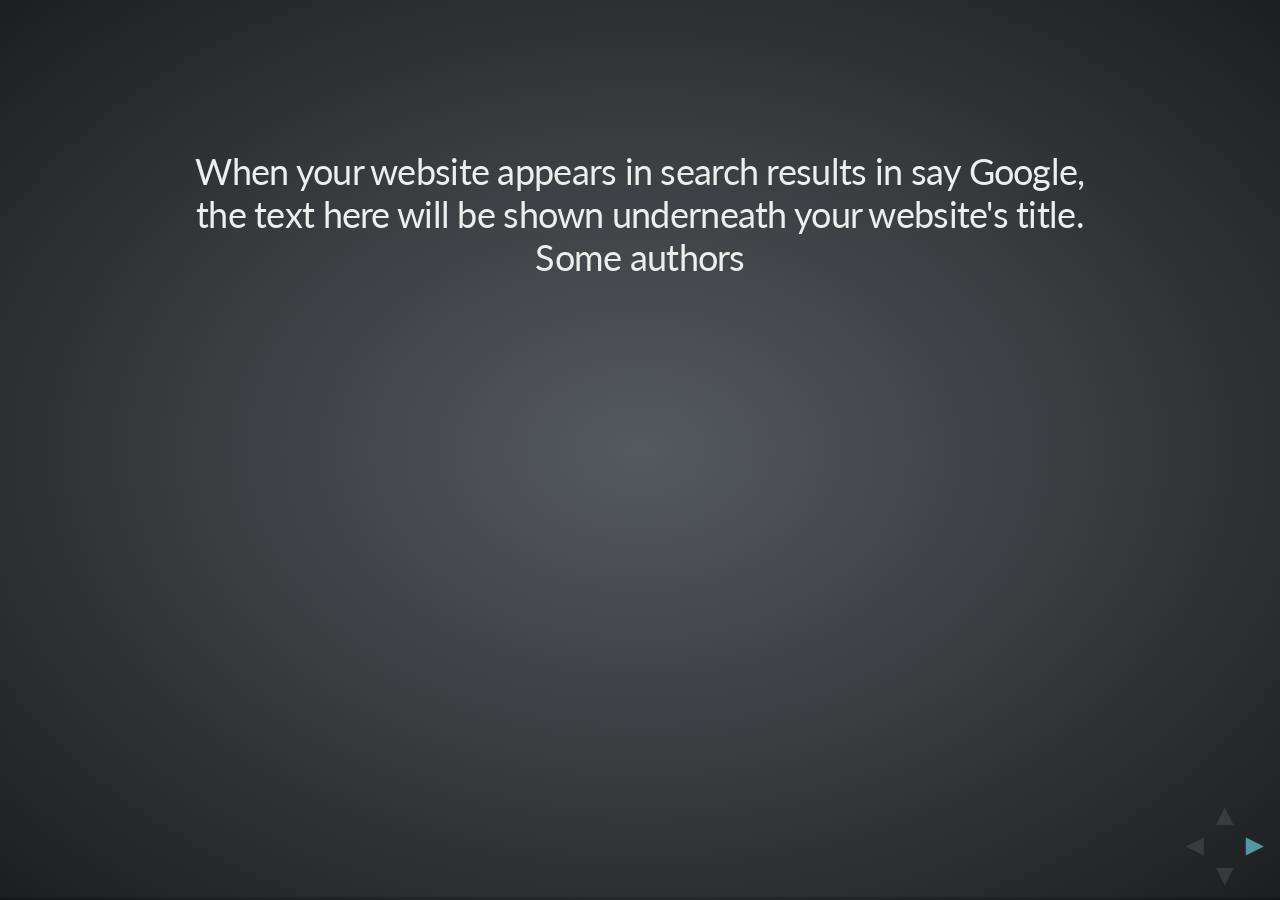
<file: index.html>
<!DOCTYPE html><html lang="en"><head><meta charset="utf-16" /><meta http-equiv="content-type" content="text/html; charset=utf-8" /><meta http-equiv="X-UA-Compatible" content="IE=edge,chrome=1" /><meta name="viewport" content="width=device-width, initial-scale=1" /><meta name="title" content="Reveal.js | Your Website" /><meta name="description" content="place, your, website, keywoards, here, keep, them, related, to, the, content, of, your, website" /><meta name="keywords" content="place, your, website, keywoards, here, keep, them, related, to, the, content, of, your, website" /><meta name="generator" content="DocPad v6.69.1" /><title>Reveal.js | Your Website</title><link href="http://fonts.googleapis.com/css?family=Lato:400,700,400italic,700italic" rel="stylesheet" type="text/css" /><link rel="stylesheet" href="vendor/reveal/css/main.css" type="text/css" /><link rel="stylesheet" href="vendor/reveal/css/theme/default.css" type="text/css" /><link rel="stylesheet" href="vendor/reveal/lib/css/zenburn.css" type="text/css" /><link rel="stylesheet" href="vendor/reveal/css/print/paper.css" type="text/css" media="print" /><link rel="stylesheet" href="css/site.css" type="text/css" /><!--[if lte IE9]><script async="async" src="http://html5shim.googlecode.com/svn/trunk/html5.js"></script><![endif]--></head><body>

<!-- quick hack this is not displayed, but causes the
markdown parsing to kick in soon enough to actually display
the first slide -->
<div class="hide hidden" data-markdown>
      <script type="text/template">
        When your website appears in search results in say Google, the text here will be shown underneath your website's title.
      </script>
</div>
<div class="reveal">
  <div class="slides">
    <section data-markdown class="slide">
      <h1>Reveal.js | Your Website</h1>
      <script type="text/template">
        When your website appears in search results in say Google, the text here will be shown underneath your website's title.
        Some authors

      </script>
    </section>
    

    <section data-markdown data-vertical='^----\n'
      data-separator='^---\n' class="slide">

      <script type='text/template'>
        # Slide 0
This is the first slide.
      </script>

    </section>

    

    <section data-markdown data-vertical='^----\n'
      data-separator='^---\n' class="slide">

      <script type='text/template'>
        # Slide 1

Som text
This is the first slide.

* list one
* list another <!-- .element: class="fragment" -->
* list two <!-- .element: class="fragment" -->
      </script>

    </section>

    

    <section data-markdown data-vertical='^----\n'
      data-separator='^---\n' class="slide">

      <script type='text/template'>
        # Slide 2

This is the second slide.

----

### Surprise !

It's very easy to add vertical slides.
      </script>

    </section>

    
  </div>

  <!-- # The navigational controls UI -->
  <aside class="controls" style="display: block;">
    <a class="left" href="#">◄</a>
    <a class="right" href="#">►</a>
    <a class="up" href="#">▲</a>
    <a class="down" href="#">▼</a>
  </aside>

  <!-- # Presentation progress bar -->
  <div class="progress"><span></span></div>

</div><script src="vendor/reveal/lib/js/showdown.js"></script><script src="vendor/reveal/lib/js/classList.js"></script><script src="vendor/reveal/lib/js/head.min.js"></script><script src="vendor/reveal/lib/js/highlight.js"></script><script src="vendor/reveal/lib/js/html5shiv.js"></script><script src="vendor/reveal/lib/js/showdown.js"></script><script src="vendor/reveal/js/reveal.js"></script><script type="text/javascript">Reveal.initialize({
          dependencies: [
            // Cross-browser shim that fully implements classList - https://github.com/eligrey/classList.js/
            { src: 'vendor/reveal/lib/js/classList.js', condition: function() { return !document.body.classList; } },

            // Interpret Markdown in <section> elements
            { src: 'vendor/reveal/plugin/markdown/marked.js', condition: function() { return !!document.querySelector( '[data-markdown]' ); } },
            { src: 'vendor/reveal/plugin/markdown/markdown.js', condition: function() { return !!document.querySelector( '[data-markdown]' ); } }

          ],
	// Display controls in the bottom right corner
	controls: true,

	// Display a presentation progress bar
	progress: true,

	// Push each slide change to the browser history
	history: true,

	// Enable keyboard shortcuts for navigation
	keyboard: true,

	// Enable the slide overview mode
	overview: true,

	// Loop the presentation
	loop: false,

	// Number of milliseconds between automatically proceeding to the
	// next slide, disabled when set to 0
	autoSlide: 0,

	// Enable slide navigation via mouse wheel
	mouseWheel: true,

	// Apply a 3D roll to links on hover
	rollingLinks: true,

	// Transition style
	transition: 'default' // default/cube/page/concave/linear(2d)
});</script><script></script></body></html>
</file>
<file: vendor/reveal/css/main.css>
@charset "UTF-8";

/**
 * reveal.js
 * http://lab.hakim.se/reveal-js
 * MIT licensed
 * 
 * Copyright (C) 2011-2012 Hakim El Hattab, http://hakim.se
 */


/*********************************************
 * RESET STYLES
 *********************************************/

html, body, div, span, applet, object, iframe,
h1, h2, h3, h4, h5, h6, p, blockquote, pre,
a, abbr, acronym, address, big, cite, code,
del, dfn, em, img, ins, kbd, q, s, samp,
small, strike, strong, sub, sup, tt, var,
b, u, i, center,
dl, dt, dd, ol, ul, li,
fieldset, form, label, legend,
table, caption, tbody, tfoot, thead, tr, th, td,
article, aside, canvas, details, embed, 
figure, figcaption, footer, header, hgroup, 
menu, nav, output, ruby, section, summary,
time, mark, audio, video {
	margin: 0;
	padding: 0;
	border: 0;
	font-size: 100%;
	font: inherit;
	vertical-align: baseline;
}

article, aside, details, figcaption, figure, 
footer, header, hgroup, menu, nav, section {
	display: block;
}


/*********************************************
 * GLOBAL STYLES
 *********************************************/

html, 
body {
	padding: 0;
	margin: 0;
	width: 100%;
	height: 100%;
	min-height: 600px;
	overflow: hidden;
}

body {
	position: relative;
	line-height: 1;
}

@media screen and (max-width: 900px) {
	body {
		font-size: 30px;
	}
}

::selection { 
	background:#FF5E99; 
	color:#fff; 
	text-shadow: none; 
}

/*********************************************
 * HEADERS
 *********************************************/

.reveal h1 { font-size: 3.77em; }
.reveal h2 { font-size: 2.11em;	}
.reveal h3 { font-size: 1.55em;	}
.reveal h4 { font-size: 1em;	}


/*********************************************
 * VIEW FRAGMENTS
 *********************************************/

.reveal .slides section .fragment {
	opacity: 0;

	-webkit-transition: all .2s ease;
	   -moz-transition: all .2s ease;
	    -ms-transition: all .2s ease;
	     -o-transition: all .2s ease;
	        transition: all .2s ease;
}
	.reveal .slides section .fragment.visible {
		opacity: 1;
	}


/*********************************************
 * DEFAULT ELEMENT STYLES
 *********************************************/

.reveal .slides section {
	line-height: 1.2em;
	font-weight: normal;
}

.reveal img {
	/* preserve aspect ratio and scale image so it's bound within the section */
	max-width: 100%;
	max-height: 100%;
} 

.reveal strong, 
.reveal b {
	font-weight: bold;
}

.reveal em, 
.reveal i {
	font-style: italic;
}

.reveal ol, 
.reveal ul {
	display: inline-block;

	text-align: left;
	margin: 0 0 0 1em;
}

.reveal ol {
	list-style-type: decimal;
}

.reveal ul {
	list-style-type: disc;
}

.reveal ul ul {
	list-style-type: square;
}

.reveal ul ul ul {
	list-style-type: circle;
}

.reveal ul ul,
.reveal ul ol,
.reveal ol ol,
.reveal ol ul {
	display: block;
	margin-left: 40px;
}

.reveal p {
	margin-bottom: 10px;
	line-height: 1.2em;
}

.reveal q,
.reveal blockquote {
	quotes: none;
}

.reveal blockquote {
	display: block;
	position: relative;
	width: 70%;
	margin: 5px auto;
	padding: 5px;
	
	font-style: italic;
	background: rgba(255, 255, 255, 0.05);
	box-shadow: 0px 0px 2px rgba(0,0,0,0.2);
}
	.reveal blockquote:before {
		content: '“';
	}
	.reveal blockquote:after {
		content: '”';
	}

.reveal q {	
	font-style: italic;
}
	.reveal q:before {
		content: '“';
	}
	.reveal q:after {
		content: '”';
	}

.reveal pre {
	display: block;
	position: relative;
	width: 90%;
	margin: 10px auto;

	text-align: left;
	font-size: 0.55em;
	font-family: monospace;
	line-height: 1.2em;

	word-wrap: break-word;

	box-shadow: 0px 0px 6px rgba(0,0,0,0.3);
}

.reveal code {
	font-family: monospace;
	overflow-x: auto;
}

.reveal table th, 
.reveal table td {
	text-align: left;
	padding-right: .3em;
}

.reveal table th {
	text-shadow: rgb(255,255,255) 1px 1px 2px;
}

.reveal sup { 
	vertical-align: super;
}
.reveal sub { 
	vertical-align: sub;
}

.reveal small {
	display: inline-block;
	font-size: 0.6em;
	line-height: 1.2em;
	vertical-align: top;
}

.reveal small * {
	vertical-align: top;
}


/*********************************************
 * CONTROLS
 *********************************************/

.reveal .controls {
	display: none;
	position: fixed;
	width: 100px;
	height: 100px;
	z-index: 30;

	right: 0;
	bottom: 0;
}
	
	.reveal .controls a {
		font-family: Arial;
		font-size: 0.83em;
		position: absolute;
		opacity: 0.1;
	}
		.reveal .controls a.enabled {
			opacity: 0.6;
		}
		.reveal .controls a.enabled:active {
			margin-top: 1px;
		}

	.reveal .controls .left {
		top: 30px;
	}

	.reveal .controls .right {
		left: 60px;
		top: 30px;
	}

	.reveal .controls .up {
		left: 30px;
	}

	.reveal .controls .down {
		left: 30px;
		top: 60px;
	}


/*********************************************
 * PROGRESS BAR
 *********************************************/

.reveal .progress {
	position: fixed;
	display: none;
	height: 3px;
	width: 100%;
	bottom: 0;
	left: 0;
}
	
	.reveal .progress span {
		display: block;
		height: 100%;
		width: 0px;

		-webkit-transition: width 800ms cubic-bezier(0.260, 0.860, 0.440, 0.985);
		   -moz-transition: width 800ms cubic-bezier(0.260, 0.860, 0.440, 0.985);
		    -ms-transition: width 800ms cubic-bezier(0.260, 0.860, 0.440, 0.985);
		     -o-transition: width 800ms cubic-bezier(0.260, 0.860, 0.440, 0.985);
		        transition: width 800ms cubic-bezier(0.260, 0.860, 0.440, 0.985);
	}

/*********************************************
 * ROLLING LINKS
 *********************************************/

.reveal .roll {
	display: inline-block;
	line-height: 1.2;
	overflow: hidden;

	vertical-align: top;

	-webkit-perspective: 400px;
	   -moz-perspective: 400px;
	    -ms-perspective: 400px;
	        perspective: 400px;

	-webkit-perspective-origin: 50% 50%;
	   -moz-perspective-origin: 50% 50%;
	    -ms-perspective-origin: 50% 50%;
	        perspective-origin: 50% 50%;
}
	.reveal .roll:hover {
		background: none;
		text-shadow: none;
	}
.reveal .roll span {
	display: block;
	position: relative;
	padding: 0 2px;

	pointer-events: none;

	-webkit-transition: all 400ms ease;
	   -moz-transition: all 400ms ease;
	    -ms-transition: all 400ms ease;
	        transition: all 400ms ease;

	-webkit-transform-origin: 50% 0%;
	   -moz-transform-origin: 50% 0%;
	    -ms-transform-origin: 50% 0%;
	        transform-origin: 50% 0%;

	-webkit-transform-style: preserve-3d;
	   -moz-transform-style: preserve-3d;
	    -ms-transform-style: preserve-3d;
	        transform-style: preserve-3d;

	-webkit-backface-visibility: hidden;
	   -moz-backface-visibility: hidden;
	        backface-visibility: hidden;
}
	.reveal .roll:hover span {
	    background: rgba(0,0,0,0.5);

	    -webkit-transform: translate3d( 0px, 0px, -45px ) rotateX( 90deg );
	       -moz-transform: translate3d( 0px, 0px, -45px ) rotateX( 90deg );
	        -ms-transform: translate3d( 0px, 0px, -45px ) rotateX( 90deg );
	            transform: translate3d( 0px, 0px, -45px ) rotateX( 90deg );
	}
.reveal .roll span:after {
	content: attr(data-title);

	display: block;
	position: absolute;
	left: 0;
	top: 0;
	padding: 0 2px;

	-webkit-transform-origin: 50% 0%;
	   -moz-transform-origin: 50% 0%;
	    -ms-transform-origin: 50% 0%;
	        transform-origin: 50% 0%;

	-webkit-transform: translate3d( 0px, 110%, 0px ) rotateX( -90deg );
	   -moz-transform: translate3d( 0px, 110%, 0px ) rotateX( -90deg );
	    -ms-transform: translate3d( 0px, 110%, 0px ) rotateX( -90deg );
	        transform: translate3d( 0px, 110%, 0px ) rotateX( -90deg );
}


/*********************************************
 * SLIDES
 *********************************************/

.reveal .slides {
	position: absolute;
	max-width: 900px;
	width: 80%;
	height: 60%;
	left: 50%;
	top: 50%;
	margin-top: -320px;
	padding: 20px 0px;
	overflow: visible;
	
	text-align: center;

	-webkit-transition: -webkit-perspective .4s ease;
	   -moz-transition: -moz-perspective .4s ease;
	    -ms-transition: -ms-perspective .4s ease;
	     -o-transition: -o-perspective .4s ease;
	        transition: perspective .4s ease;
	
	-webkit-perspective: 600px;
	   -moz-perspective: 600px;
	    -ms-perspective: 600px;
	        perspective: 600px;

	-webkit-perspective-origin: 0% 25%;
	   -moz-perspective-origin: 0% 25%;
	    -ms-perspective-origin: 0% 25%;
	        perspective-origin: 0% 25%;
}

.reveal .slides>section,
.reveal .slides>section>section {
	display: none;
	position: absolute;
	width: 100%;
	min-height: 600px;

	z-index: 10;
	
	-webkit-transform-style: preserve-3d;
	   -moz-transform-style: preserve-3d;
	    -ms-transform-style: preserve-3d;
	        transform-style: preserve-3d;
	
	-webkit-transition: all 800ms cubic-bezier(0.260, 0.860, 0.440, 0.985);
	   -moz-transition: all 800ms cubic-bezier(0.260, 0.860, 0.440, 0.985);
	    -ms-transition: all 800ms cubic-bezier(0.260, 0.860, 0.440, 0.985);
	     -o-transition: all 800ms cubic-bezier(0.260, 0.860, 0.440, 0.985);
	        transition: all 800ms cubic-bezier(0.260, 0.860, 0.440, 0.985);
}

.reveal .slides>section.present {
	display: block;
	z-index: 11;
	opacity: 1;
}

.reveal .slides>section {
	margin-left: -50%;
}


/*********************************************
 * DEFAULT TRANSITION
 *********************************************/

.reveal .slides>section.past {
	display: block;
	opacity: 0;
	
	-webkit-transform: translate3d(-100%, 0, 0) rotateY(-90deg) translate3d(-100%, 0, 0);
	   -moz-transform: translate3d(-100%, 0, 0) rotateY(-90deg) translate3d(-100%, 0, 0);
	    -ms-transform: translate3d(-100%, 0, 0) rotateY(-90deg) translate3d(-100%, 0, 0);
	        transform: translate3d(-100%, 0, 0) rotateY(-90deg) translate3d(-100%, 0, 0);
}
.reveal .slides>section.future {
	display: block;
	opacity: 0;
	
	-webkit-transform: translate3d(100%, 0, 0) rotateY(90deg) translate3d(100%, 0, 0);
	   -moz-transform: translate3d(100%, 0, 0) rotateY(90deg) translate3d(100%, 0, 0);
	    -ms-transform: translate3d(100%, 0, 0) rotateY(90deg) translate3d(100%, 0, 0);
	        transform: translate3d(100%, 0, 0) rotateY(90deg) translate3d(100%, 0, 0);
}

.reveal .slides>section>section.past {
	display: block;
	opacity: 0;
	
	-webkit-transform: translate3d(0, -50%, 0) rotateX(70deg) translate3d(0, -50%, 0);
	   -moz-transform: translate3d(0, -50%, 0) rotateX(70deg) translate3d(0, -50%, 0);
	    -ms-transform: translate3d(0, -50%, 0) rotateX(70deg) translate3d(0, -50%, 0);
	        transform: translate3d(0, -50%, 0) rotateX(70deg) translate3d(0, -50%, 0);
}
.reveal .slides>section>section.future {
	display: block;
	opacity: 0;
	
	-webkit-transform: translate3d(0, 50%, 0) rotateX(-70deg) translate3d(0, 50%, 0);
	   -moz-transform: translate3d(0, 50%, 0) rotateX(-70deg) translate3d(0, 50%, 0);
	    -ms-transform: translate3d(0, 50%, 0) rotateX(-70deg) translate3d(0, 50%, 0);
	        transform: translate3d(0, 50%, 0) rotateX(-70deg) translate3d(0, 50%, 0);
}


/*********************************************
 * CONCAVE TRANSITION
 *********************************************/

.reveal.concave  .slides>section.past {
	-webkit-transform: translate3d(-100%, 0, 0) rotateY(90deg) translate3d(-100%, 0, 0);
	   -moz-transform: translate3d(-100%, 0, 0) rotateY(90deg) translate3d(-100%, 0, 0);
	    -ms-transform: translate3d(-100%, 0, 0) rotateY(90deg) translate3d(-100%, 0, 0);
	        transform: translate3d(-100%, 0, 0) rotateY(90deg) translate3d(-100%, 0, 0);
}
.reveal.concave  .slides>section.future {
	-webkit-transform: translate3d(100%, 0, 0) rotateY(-90deg) translate3d(100%, 0, 0);
	   -moz-transform: translate3d(100%, 0, 0) rotateY(-90deg) translate3d(100%, 0, 0);
	    -ms-transform: translate3d(100%, 0, 0) rotateY(-90deg) translate3d(100%, 0, 0);
	        transform: translate3d(100%, 0, 0) rotateY(-90deg) translate3d(100%, 0, 0);
}

.reveal.concave  .slides>section>section.past {
	-webkit-transform: translate3d(0, -80%, 0) rotateX(-70deg) translate3d(0, -80%, 0);
	   -moz-transform: translate3d(0, -80%, 0) rotateX(-70deg) translate3d(0, -80%, 0);
	    -ms-transform: translate3d(0, -80%, 0) rotateX(-70deg) translate3d(0, -80%, 0);
	        transform: translate3d(0, -80%, 0) rotateX(-70deg) translate3d(0, -80%, 0);
}
.reveal.concave  .slides>section>section.future {
	-webkit-transform: translate3d(0, 80%, 0) rotateX(70deg) translate3d(0, 80%, 0);
	   -moz-transform: translate3d(0, 80%, 0) rotateX(70deg) translate3d(0, 80%, 0);
	    -ms-transform: translate3d(0, 80%, 0) rotateX(70deg) translate3d(0, 80%, 0);
	        transform: translate3d(0, 80%, 0) rotateX(70deg) translate3d(0, 80%, 0);
}


/*********************************************
 * LINEAR TRANSITION
 *********************************************/

.reveal.linear .slides>section.past {
	-webkit-transform: translate(-150%, 0);
	   -moz-transform: translate(-150%, 0);
	    -ms-transform: translate(-150%, 0);
	     -o-transform: translate(-150%, 0);
	        transform: translate(-150%, 0);
}
.reveal.linear .slides>section.future {
	-webkit-transform: translate(150%, 0);
	   -moz-transform: translate(150%, 0);
	    -ms-transform: translate(150%, 0);
	     -o-transform: translate(150%, 0);
	        transform: translate(150%, 0);
}

.reveal.linear .slides>section>section.past {
	-webkit-transform: translate(0, -150%);
	   -moz-transform: translate(0, -150%);
	    -ms-transform: translate(0, -150%);
	     -o-transform: translate(0, -150%);
	        transform: translate(0, -150%);
}
.reveal.linear .slides>section>section.future {
	-webkit-transform: translate(0, 150%);
	   -moz-transform: translate(0, 150%);
	    -ms-transform: translate(0, 150%);
	     -o-transform: translate(0, 150%);
	        transform: translate(0, 150%);
}

/*********************************************
 * BOX TRANSITION
 *********************************************/

.reveal.cube .slides {
	margin-top: -350px;

	-webkit-perspective-origin: 50% 25%;
	   -moz-perspective-origin: 50% 25%;
	    -ms-perspective-origin: 50% 25%;
	        perspective-origin: 50% 25%;

	-webkit-perspective: 1300px;
	   -moz-perspective: 1300px;
	    -ms-perspective: 1300px;
	        perspective: 1300px;
}

.reveal.cube .slides section {
	padding: 30px;

	-webkit-backface-visibility: hidden;
	   -moz-backface-visibility: hidden;
	    -ms-backface-visibility: hidden;
	        backface-visibility: hidden;
	
	-webkit-box-sizing: border-box;
	   -moz-box-sizing: border-box;
	        box-sizing: border-box;
}
	.reveal.cube .slides section:not(.stack):before {
		content: '';
		position: absolute;
		display: block;
		width: 100%;
		height: 100%;
		left: 0;
		top: 0;
		background: #232628;
		border-radius: 4px;

		-webkit-transform: translateZ( -20px );
		   -moz-transform: translateZ( -20px );
		    -ms-transform: translateZ( -20px );
		     -o-transform: translateZ( -20px );
		        transform: translateZ( -20px );
	}
	.reveal.cube .slides section:not(.stack):after {
		content: '';
		position: absolute;
		display: block;
		width: 90%;
		height: 30px;
		left: 5%;
		bottom: 0;
		background: none;
		z-index: 1;

		border-radius: 4px;
		box-shadow: 0px 95px 25px rgba(0,0,0,0.2);

		-webkit-transform: translateZ(-90px) rotateX( 65deg );
		   -moz-transform: translateZ(-90px) rotateX( 65deg );
		    -ms-transform: translateZ(-90px) rotateX( 65deg );
		     -o-transform: translateZ(-90px) rotateX( 65deg );
		        transform: translateZ(-90px) rotateX( 65deg );
	}

.reveal.cube .slides>section.stack {
	padding: 0;
	background: none;
}

.reveal.cube .slides>section.past {
	-webkit-transform-origin: 100% 0%;
	   -moz-transform-origin: 100% 0%;
	    -ms-transform-origin: 100% 0%;
	        transform-origin: 100% 0%;

	-webkit-transform: translate3d(-100%, 0, 0) rotateY(-90deg);
	   -moz-transform: translate3d(-100%, 0, 0) rotateY(-90deg);
	    -ms-transform: translate3d(-100%, 0, 0) rotateY(-90deg);
	        transform: translate3d(-100%, 0, 0) rotateY(-90deg);
}

.reveal.cube .slides>section.future {
	-webkit-transform-origin: 0% 0%;
	   -moz-transform-origin: 0% 0%;
	    -ms-transform-origin: 0% 0%;
	        transform-origin: 0% 0%;

	-webkit-transform: translate3d(100%, 0, 0) rotateY(90deg);
	   -moz-transform: translate3d(100%, 0, 0) rotateY(90deg);
	    -ms-transform: translate3d(100%, 0, 0) rotateY(90deg);
	        transform: translate3d(100%, 0, 0) rotateY(90deg);
}

.reveal.cube .slides>section>section.past {
	-webkit-transform-origin: 0% 100%;
	   -moz-transform-origin: 0% 100%;
	    -ms-transform-origin: 0% 100%;
	        transform-origin: 0% 100%;

	-webkit-transform: translate3d(0, -100%, 0) rotateX(90deg);
	   -moz-transform: translate3d(0, -100%, 0) rotateX(90deg);
	    -ms-transform: translate3d(0, -100%, 0) rotateX(90deg);
	        transform: translate3d(0, -100%, 0) rotateX(90deg);
}

.reveal.cube .slides>section>section.future {
	-webkit-transform-origin: 0% 0%;
	   -moz-transform-origin: 0% 0%;
	    -ms-transform-origin: 0% 0%;
	        transform-origin: 0% 0%;

	-webkit-transform: translate3d(0, 100%, 0) rotateX(-90deg);
	   -moz-transform: translate3d(0, 100%, 0) rotateX(-90deg);
	    -ms-transform: translate3d(0, 100%, 0) rotateX(-90deg);
	        transform: translate3d(0, 100%, 0) rotateX(-90deg);
}


/*********************************************
 * PAGE TRANSITION
 *********************************************/

.reveal.page .slides {
	margin-top: -350px;

	-webkit-perspective-origin: 50% 50%;
 	   -moz-perspective-origin: 50% 50%;
 	    -ms-perspective-origin: 50% 50%;
 	        perspective-origin: 50% 50%;

	-webkit-perspective: 3000px;
	   -moz-perspective: 3000px;
	    -ms-perspective: 3000px;
	        perspective: 3000px;
}

.reveal.page .slides section {
	padding: 30px;

	-webkit-box-sizing: border-box;
	   -moz-box-sizing: border-box;
	        box-sizing: border-box;
}
	.reveal.page .slides section.past {
		z-index: 12;
	}
	.reveal.page .slides section:not(.stack):before {
		content: '';
		position: absolute;
		display: block;
		width: 100%;
		height: 100%;
		left: 0;
		top: 0;
		background: rgba(0,0,0,0.2);

		-webkit-transform: translateZ( -20px );
		   -moz-transform: translateZ( -20px );
		    -ms-transform: translateZ( -20px );
		     -o-transform: translateZ( -20px );
		        transform: translateZ( -20px );
	}
	.reveal.page .slides section:not(.stack):after {
		content: '';
		position: absolute;
		display: block;
		width: 90%;
		height: 30px;
		left: 5%;
		bottom: 0;
		background: none;
		z-index: 1;

		border-radius: 4px;
		box-shadow: 0px 95px 25px rgba(0,0,0,0.2);

		-webkit-transform: translateZ(-90px) rotateX( 65deg );
	}

.reveal.page .slides>section.stack {
	padding: 0;
	background: none;
}

.reveal.page .slides>section.past {
	-webkit-transform-origin: 0% 0%;
	   -moz-transform-origin: 0% 0%;
	    -ms-transform-origin: 0% 0%;
	        transform-origin: 0% 0%;

	-webkit-transform: translate3d(-40%, 0, 0) rotateY(-80deg);
	   -moz-transform: translate3d(-40%, 0, 0) rotateY(-80deg);
	    -ms-transform: translate3d(-40%, 0, 0) rotateY(-80deg);
	        transform: translate3d(-40%, 0, 0) rotateY(-80deg);
}

.reveal.page .slides>section.future {
	-webkit-transform-origin: 100% 0%;
	   -moz-transform-origin: 100% 0%;
	    -ms-transform-origin: 100% 0%;
	        transform-origin: 100% 0%;

	-webkit-transform: translate3d(0, 0, 0);
	   -moz-transform: translate3d(0, 0, 0);
	    -ms-transform: translate3d(0, 0, 0);
	        transform: translate3d(0, 0, 0);
}

.reveal.page .slides>section>section.past {
	-webkit-transform-origin: 0% 0%;
	   -moz-transform-origin: 0% 0%;
	    -ms-transform-origin: 0% 0%;
	        transform-origin: 0% 0%;

	-webkit-transform: translate3d(0, -40%, 0) rotateX(80deg);
	   -moz-transform: translate3d(0, -40%, 0) rotateX(80deg);
	    -ms-transform: translate3d(0, -40%, 0) rotateX(80deg);
	        transform: translate3d(0, -40%, 0) rotateX(80deg);
}

.reveal.page .slides>section>section.future {
	-webkit-transform-origin: 0% 100%;
	   -moz-transform-origin: 0% 100%;
	    -ms-transform-origin: 0% 100%;
	        transform-origin: 0% 100%;

	-webkit-transform: translate3d(0, 0, 0);
	   -moz-transform: translate3d(0, 0, 0);
	    -ms-transform: translate3d(0, 0, 0);
	        transform: translate3d(0, 0, 0);
}


/*********************************************
 * OVERVIEW
 *********************************************/

.reveal.overview .slides {
	-webkit-perspective: 700px;
	   -moz-perspective: 700px;
	    -ms-perspective: 700px;
	        perspective: 700px;
}

.reveal.overview .slides section {
	padding: 20px 0;
	max-height: 600px;
	overflow: hidden;	
	opacity: 1;
	cursor: pointer;
	background: rgba(0,0,0,0.1);
}
.reveal.overview .slides section .fragment {
	opacity: 1;
}
.reveal.overview .slides section:after,
.reveal.overview .slides section:before {
	display: none !important;
}
.reveal.overview .slides section>section {
	opacity: 1;
	cursor: pointer;
}
	.reveal.overview .slides section:hover {
		background: rgba(0,0,0,0.3);
	}

	.reveal.overview .slides section.present {
		background: rgba(0,0,0,0.3);
	}
.reveal.overview .slides>section.stack {
	background: none;
	padding: 0;
	overflow: visible;
}


/*********************************************
 * FALLBACK
 *********************************************/

.no-transforms {
	overflow-y: auto;
}

.no-transforms .slides section {
	display: block!important;
	opacity: 1!important;
	position: relative!important;
	height: auto;
	min-height: auto;
	margin-bottom: 100px;

	-webkit-transform: none;
	   -moz-transform: none;
	    -ms-transform: none;
	        transform: none;
}


/*********************************************
 * DEFAULT STATES
 *********************************************/

.state-background {
	position: absolute;
	width: 100%;
	height: 100%;
	background: rgba( 0, 0, 0, 0 );

	-webkit-transition: background 800ms ease;
	   -moz-transition: background 800ms ease;
	    -ms-transition: background 800ms ease;
	     -o-transition: background 800ms ease;
	        transition: background 800ms ease;
}
.alert .state-background {
	background: rgba( 200, 50, 30, 0.6 );
}
.soothe .state-background {
	background: rgba( 50, 200, 90, 0.4 );
}
.blackout .state-background {
	background: rgba( 0, 0, 0, 0.6 );
}


/*********************************************
 * SPEAKER NOTES
 *********************************************/

.reveal aside.notes {
	display: none;
}
</file>
<file: vendor/reveal/css/theme/default.css>
/**
 * The default theme for reveal.js presentations.
 * 
 * Copyright (C) 2011-2012 Hakim El Hattab, http://hakim.se
 */

/*********************************************
 * FONT-FACE DEFINITIONS
 *********************************************/

@font-face {
	font-family: 'League Gothic';
	src: url('../../lib/font/league_gothic-webfont.eot');
	src: url('../../lib/font/league_gothic-webfont.eot?#iefix') format('embedded-opentype'),
		 url('../../lib/font/league_gothic-webfont.woff') format('woff'),
		 url('../../lib/font/league_gothic-webfont.ttf') format('truetype'),
		 url('../../lib/font/league_gothic-webfont.svg#LeagueGothicRegular') format('svg');

	font-weight: normal;
	font-style: normal;
}


/*********************************************
 * GLOBAL STYLES
 *********************************************/

body {
	font-family: 'Lato', Times, 'Times New Roman', serif;
	font-size: 36px;
	font-weight: 200;
	letter-spacing: -0.02em;
	color: #eee;

	background-image: url([data-uri]);
	background-color: #2b2b2b;
	background: -moz-radial-gradient(center, ellipse cover,  rgba(85,90,95,1) 0%, rgba(28,30,32,1) 100%);
	background: -webkit-gradient(radial, center center, 0px, center center, 100%, color-stop(0%,rgba(85,90,95,1)), color-stop(100%,rgba(28,30,32,1)));
	background: -webkit-radial-gradient(center, ellipse cover,  rgba(85,90,95,1) 0%,rgba(28,30,32,1) 100%);
	background: -o-radial-gradient(center, ellipse cover,  rgba(85,90,95,1) 0%,rgba(28,30,32,1) 100%);
	background: -ms-radial-gradient(center, ellipse cover,  rgba(85,90,95,1) 0%,rgba(28,30,32,1) 100%);
	background: radial-gradient(center, ellipse cover,  rgba(85,90,95,1) 0%,rgba(28,30,32,1) 100%);
}


/*********************************************
 * HEADERS
 *********************************************/

.reveal h1, 
.reveal h2, 
.reveal h3, 
.reveal h4, 
.reveal h5, 
.reveal h6 {
	margin: 0 0 20px 0;
	color: #eee;
	font-family: 'League Gothic', Impact, sans-serif;
	line-height: 0.9em;
	letter-spacing: 0.02em;
	
	text-transform: uppercase;
	text-shadow: 0px 0px 6px rgba(0,0,0,0.2);
}

.reveal h1 {
	text-shadow: 	0 1px 0 #ccc,
					0 2px 0 #c9c9c9,
					0 3px 0 #bbb,
					0 4px 0 #b9b9b9,
					0 5px 0 #aaa,
					0 6px 1px rgba(0,0,0,.1),
					0 0 5px rgba(0,0,0,.1),
					0 1px 3px rgba(0,0,0,.3),
					0 3px 5px rgba(0,0,0,.2),
					0 5px 10px rgba(0,0,0,.25),
					0 20px 20px rgba(0,0,0,.15);
}


/*********************************************
 * LINKS
 *********************************************/

.reveal a:not(.image) {
	color: hsl(185, 85%, 50%);
	text-decoration: none;

	-webkit-transition: color .15s ease;
	   -moz-transition: color .15s ease;
	    -ms-transition: color .15s ease;
	     -o-transition: color .15s ease;
	        transition: color .15s ease;
}
	.reveal a:not(.image):hover {
		color: hsl(185, 85%, 70%);
		
		text-shadow: none;
		border: none;
		border-radius: 2px;
	}

.reveal .roll span:after {
	color: #fff;
	background: hsl(185, 60%, 35%);
}


/*********************************************
 * IMAGES
 *********************************************/

.reveal section img {
	margin: 30px 0 0 0;
	background: rgba(255,255,255,0.12);
	border: 4px solid #eee;
	
	-webkit-box-shadow: 0 0 10px rgba(0, 0, 0, 0.15);
	   -moz-box-shadow: 0 0 10px rgba(0, 0, 0, 0.15);
	        box-shadow: 0 0 10px rgba(0, 0, 0, 0.15);
	
	-webkit-transition: all .2s linear;
	   -moz-transition: all .2s linear;
	    -ms-transition: all .2s linear;
	     -o-transition: all .2s linear;
	        transition: all .2s linear;
}

	.reveal a:hover img {
		background: rgba(255,255,255,0.2);
		border-color: #13DAEC;
		
		-webkit-box-shadow: 0 0 20px rgba(0, 0, 0, 0.55);
		   -moz-box-shadow: 0 0 20px rgba(0, 0, 0, 0.55);
		        box-shadow: 0 0 20px rgba(0, 0, 0, 0.55);
	}


/*********************************************
 * NAVIGATION CONTROLS
 *********************************************/

.reveal .controls a {
	color: #fff;
}
	.reveal .controls a.enabled {
		color: hsl(185, 85%, 70%);
		text-shadow: 0px 0px 2px hsla(185, 45%, 70%, 0.3);
	}


/*********************************************
 * PROGRESS BAR
 *********************************************/

.reveal .progress {
	background: rgba(0,0,0,0.2);
}
	.reveal .progress span {
		background: hsl(185, 85%, 50%);

		-webkit-transition: width 800ms cubic-bezier(0.260, 0.860, 0.440, 0.985);
		   -moz-transition: width 800ms cubic-bezier(0.260, 0.860, 0.440, 0.985);
		    -ms-transition: width 800ms cubic-bezier(0.260, 0.860, 0.440, 0.985);
		     -o-transition: width 800ms cubic-bezier(0.260, 0.860, 0.440, 0.985);
		        transition: width 800ms cubic-bezier(0.260, 0.860, 0.440, 0.985);
	}
</file>
<file: vendor/reveal/lib/css/zenburn.css>
/*

Zenburn style from voldmar.ru (c) Vladimir Epifanov <voldmar@voldmar.ru>
based on dark.css by Ivan Sagalaev

*/

pre code {
  display: block; padding: 0.5em;
  background: #3F3F3F;
  color: #DCDCDC;
}

pre .keyword,
pre .tag,
pre .django .tag,
pre .django .keyword,
pre .css .class,
pre .css .id,
pre .lisp .title {
  color: #E3CEAB;
}

pre .django .template_tag,
pre .django .variable,
pre .django .filter .argument {
  color: #DCDCDC;
}

pre .number,
pre .date {
  color: #8CD0D3;
}

pre .dos .envvar,
pre .dos .stream,
pre .variable,
pre .apache .sqbracket {
  color: #EFDCBC;
}

pre .dos .flow,
pre .diff .change,
pre .python .exception,
pre .python .built_in,
pre .literal,
pre .tex .special {
  color: #EFEFAF;
}

pre .diff .chunk,
pre .ruby .subst {
  color: #8F8F8F;
}

pre .dos .keyword,
pre .python .decorator,
pre .class .title,
pre .haskell .label,
pre .function .title,
pre .ini .title,
pre .diff .header,
pre .ruby .class .parent,
pre .apache .tag,
pre .nginx .built_in,
pre .tex .command,
pre .input_number {
    color: #efef8f;
}

pre .dos .winutils,
pre .ruby .symbol,
pre .ruby .symbol .string,
pre .ruby .symbol .keyword,
pre .ruby .symbol .keymethods,
pre .ruby .string,
pre .ruby .instancevar {
  color: #DCA3A3;
}

pre .diff .deletion,
pre .string,
pre .tag .value,
pre .preprocessor,
pre .built_in,
pre .sql .aggregate,
pre .javadoc,
pre .smalltalk .class,
pre .smalltalk .localvars,
pre .smalltalk .array,
pre .css .rules .value,
pre .attr_selector,
pre .pseudo,
pre .apache .cbracket,
pre .tex .formula {
  color: #CC9393;
}

pre .shebang,
pre .diff .addition,
pre .comment,
pre .java .annotation,
pre .template_comment,
pre .pi,
pre .doctype {
  color: #7F9F7F;
}

pre .xml .css,
pre .xml .javascript,
pre .xml .vbscript,
pre .tex .formula {
  opacity: 0.5;
}
</file>
<file: vendor/reveal/css/print/paper.css>
/* Default Print Stylesheet Template
   by Rob Glazebrook of CSSnewbie.com
   Last Updated: June 4, 2008

   Feel free (nay, compelled) to edit, append, and 
   manipulate this file as you see fit. */


/* SECTION 1: Set default width, margin, float, and
   background. This prevents elements from extending 
   beyond the edge of the printed page, and prevents
   unnecessary background images from printing */
body {
	background: #fff;
	font-size: 13pt;
	width: auto;
	height: auto;
	border: 0;
	margin: 0 5%;
	padding: 0;
	float: none !important;
	overflow: visible;
}
html {
	background: #fff;
	width: auto;
	height: auto;
	overflow: visible;
}

/* SECTION 2: Remove any elements not needed in print. 
   This would include navigation, ads, sidebars, etc. */
.nestedarrow, 
.controls a, 
.reveal .progress, 
.reveal.overview,
.fork-reveal,
.share-reveal,
.state-background {
	display:none;
}

/* SECTION 3: Set body font face, size, and color.
   Consider using a serif font for readability. */
body, p, td, li, div, a {
	font-size: 13pt;
	font-family: Georgia, "Times New Roman", Times, serif !important;
	color: #000; 
}

/* SECTION 4: Set heading font face, sizes, and color.
   Diffrentiate your headings from your body text.
   Perhaps use a large sans-serif for distinction. */
h1,h2,h3,h4,h5,h6 {
	color: #000!important;
	height: auto;
	line-height: normal;
	font-family: Georgia, "Times New Roman", Times, serif !important;
	text-shadow: 0 0 0 #000 !important;
	text-align: left;
	letter-spacing: normal;
}
/* Need to reduce the size of the fonts for printing */
h1 { font-size: 26pt !important;  }
h2 { font-size: 22pt !important; }
h3 { font-size: 20pt !important; }
h4 { font-size: 20pt !important; font-variant: small-caps; }
h5 { font-size: 19pt !important; }
h6 { font-size: 18pt !important; font-style: italic; }

/* SECTION 5: Make hyperlinks more usable.
   Ensure links are underlined, and consider appending
   the URL to the end of the link for usability. */
a:link, 
a:visited {
	color: #000 !important;
	font-weight: bold;
	text-decoration: underline;
}
.reveal a:link:after, 
.reveal a:visited:after {
	content: " (" attr(href) ") ";
	color: #222 !important;
	font-size: 90%;
}


/* SECTION 6: more reveal.js specific additions by @skypanther */
ul, ol, div, p {
	visibility: visible;
	position: static;
	width: auto;
	height: auto;
	display: block;
	overflow: visible;
	margin: auto;
	text-align: left !important;
}
.reveal .slides {
	position: static;
	width: auto;
	height: auto;

	left: auto;
	top: auto;
	margin-left: auto;
	margin-top: auto;
	padding: auto;

	overflow: visible;
	display: block;

	text-align: center;
	-webkit-perspective: none;
	   -moz-perspective: none;
	    -ms-perspective: none;
	        perspective: none;

	-webkit-perspective-origin: 50% 50%; /* there isn't a none/auto value but 50-50 is the default */
	   -moz-perspective-origin: 50% 50%;
	    -ms-perspective-origin: 50% 50%;
	        perspective-origin: 50% 50%;
}
.reveal .slides>section, .reveal .slides>section>section, 
.reveal .slides>section.past, .reveal .slides>section.future,
.reveal.linear .slides>section, .reveal.linear .slides>section>section,
.reveal.linear .slides>section.past, .reveal.linear .slides>section.future {
	
	visibility: visible;
	position: static;
	width: 90%;
	height: auto;
	display: block;
	overflow: visible;

	left: 0%;
	top: 0%;
	margin-left: 0px;
	margin-top: 0px;
	padding: 20px 0px;

	opacity: 1;

	-webkit-transform-style: flat;
	   -moz-transform-style: flat;
	    -ms-transform-style: flat;
	        transform-style: flat;

	-webkit-transform: none;
	   -moz-transform: none;
	    -ms-transform: none;
	        transform: none;
}
.reveal section {
	page-break-after: always !important; 
	display: block !important;
}
.reveal section.stack {
	page-break-after: avoid !important; 
}
.reveal section .fragment {
	opacity: 1 !important;
}
.reveal section img {
	display: block;
	margin: 15px 0px;
	background: rgba(255,255,255,1);
	border: 1px solid #666;
	box-shadow: none;
}
</file>
<file: css/site.css>
.hidden, .hide {
  display: none;
}
</file>
